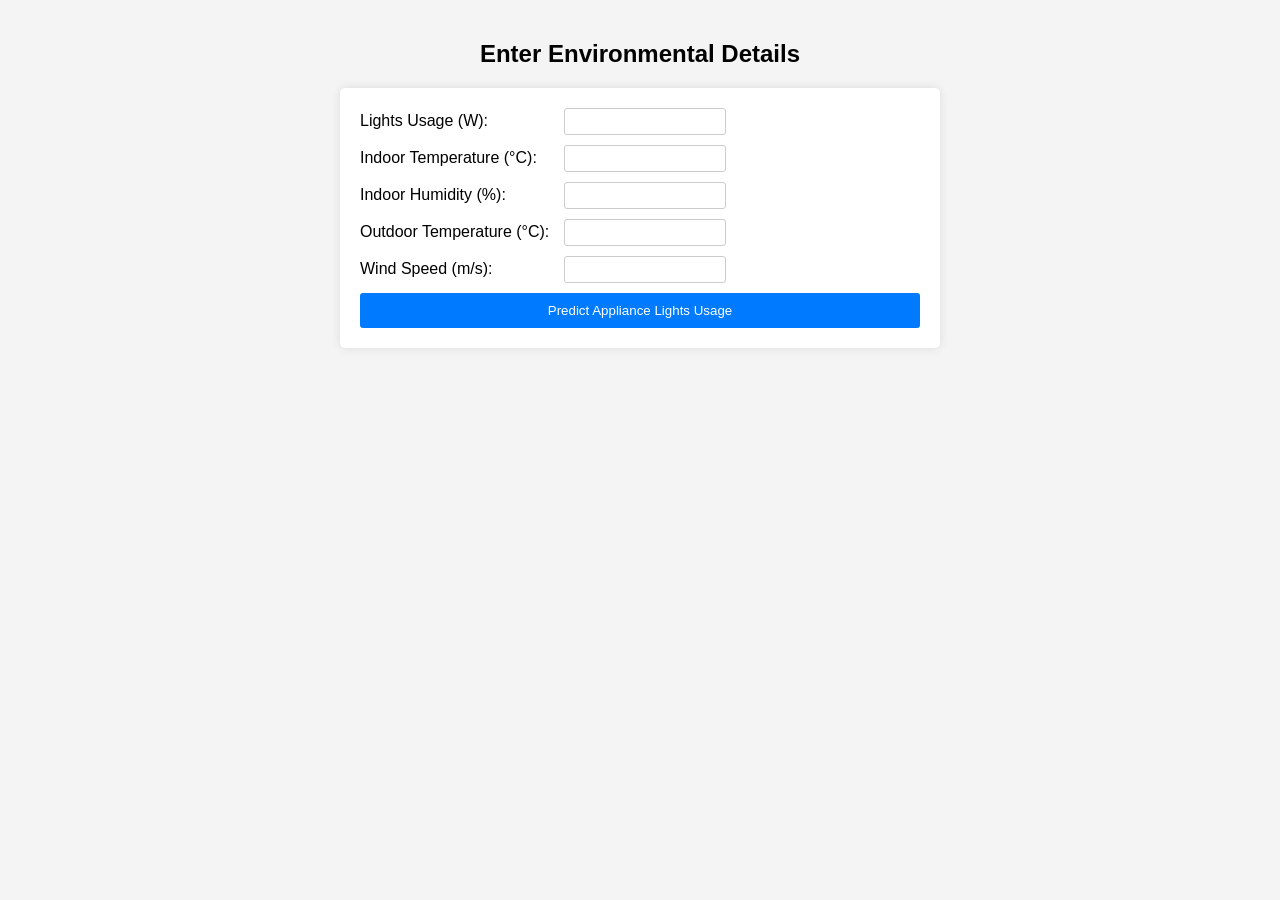
<file: Backend/ML_Model/templates/index.html>
<!DOCTYPE html>
<html lang="en">
<head>
    <meta charset="UTF-8">
    <meta name="viewport" content="width=device-width, initial-scale=1.0">
    <title>Energy Consumption Prediction</title>
    <style>
        body {
            font-family: Arial, sans-serif;
            max-width: 600px;
            margin: 0 auto;
            padding: 20px;
            background-color: #f4f4f4;
        }
        h2 {
            text-align: center;
        }
        form {
            background-color: #fff;
            padding: 20px;
            border-radius: 5px;
            box-shadow: 0 0 10px rgba(0, 0, 0, 0.1);
        }
        label {
            display: inline-block;
            width: 200px;
            margin-bottom: 10px;
        }
        input[type="number"] {
            width: 150px;
            padding: 5px;
            margin-bottom: 10px;
            border: 1px solid #ccc;
            border-radius: 3px;
        }
        button {
            display: block;
            width: 100%;
            padding: 10px;
            background-color: #007bff;
            color: white;
            border: none;
            border-radius: 3px;
            cursor: pointer;
        }
        button:hover {
            background-color: #0056b3;
        }
        .error {
            color: red;
            font-weight: bold;
            text-align: center;
            margin-top: 20px;
        }
    </style>
</head>
<body>
    <h2>Enter Environmental Details</h2>
    <form id="prediction-form">
        <label for="lights">Lights Usage (W):</label>
        <input type="number" id="lights" step="0.01" required><br>

        <label for="T_in">Indoor Temperature (°C):</label>
        <input type="number" id="T_in" step="0.01" required><br>

        <label for="RH_in">Indoor Humidity (%):</label>
        <input type="number" id="RH_in" step="0.01" required><br>

        <label for="T_out">Outdoor Temperature (°C):</label>
        <input type="number" id="T_out" step="0.01" required><br>

        <label for="Windspeed">Wind Speed (m/s):</label>
        <input type="number" id="Windspeed" step="0.01" required><br>

        <button type="submit">Predict Appliance Lights Usage</button>
    </form>

    <div id="error-message" class="error" style="display: none;"></div>

    <script>
        document.getElementById("prediction-form").addEventListener("submit", function(event) {
            event.preventDefault();

            // Collect form data
            let data = {
                lights: parseFloat(document.getElementById("lights").value),
                T_in: parseFloat(document.getElementById("T_in").value),
                RH_in: parseFloat(document.getElementById("RH_in").value),
                T_out: parseFloat(document.getElementById("T_out").value),
                Windspeed: parseFloat(document.getElementById("Windspeed").value)
            };

            // Send data to the backend
            fetch("http://127.0.0.1:5000/predict", {
                method: "POST",
                headers: { "Content-Type": "application/json" },
                body: JSON.stringify(data)
            })
            .then(response => response.json())
            .then(data => {
                if (data.error) {
                    let errorDiv = document.getElementById("error-message");
                    errorDiv.innerText = "Error: " + data.error;
                    errorDiv.style.display = "block";
                } else {
                    // Construct query parameters with input values and prediction results
                    const queryParams = new URLSearchParams({
                        lights: data.lights,
                        T_in: data.T_in,
                        RH_in: data.RH_in,
                        T_out: data.T_out,
                        Windspeed: data.Windspeed,
                        predicted_consumption: data.predicted_consumption,
                        suggestion: data.suggestion
                    }).toString();

                    // Redirect to the dashboard with query parameters
                    window.location.href = `dashboard.html?${queryParams}`;
                }
            })
            .catch(error => {
                console.error("Error:", error);
                let errorDiv = document.getElementById("error-message");
                errorDiv.innerText = "Error: Unable to connect to the server.";
                errorDiv.style.display = "block";
            });
        });
    </script>
</body>
</html>
</file>
